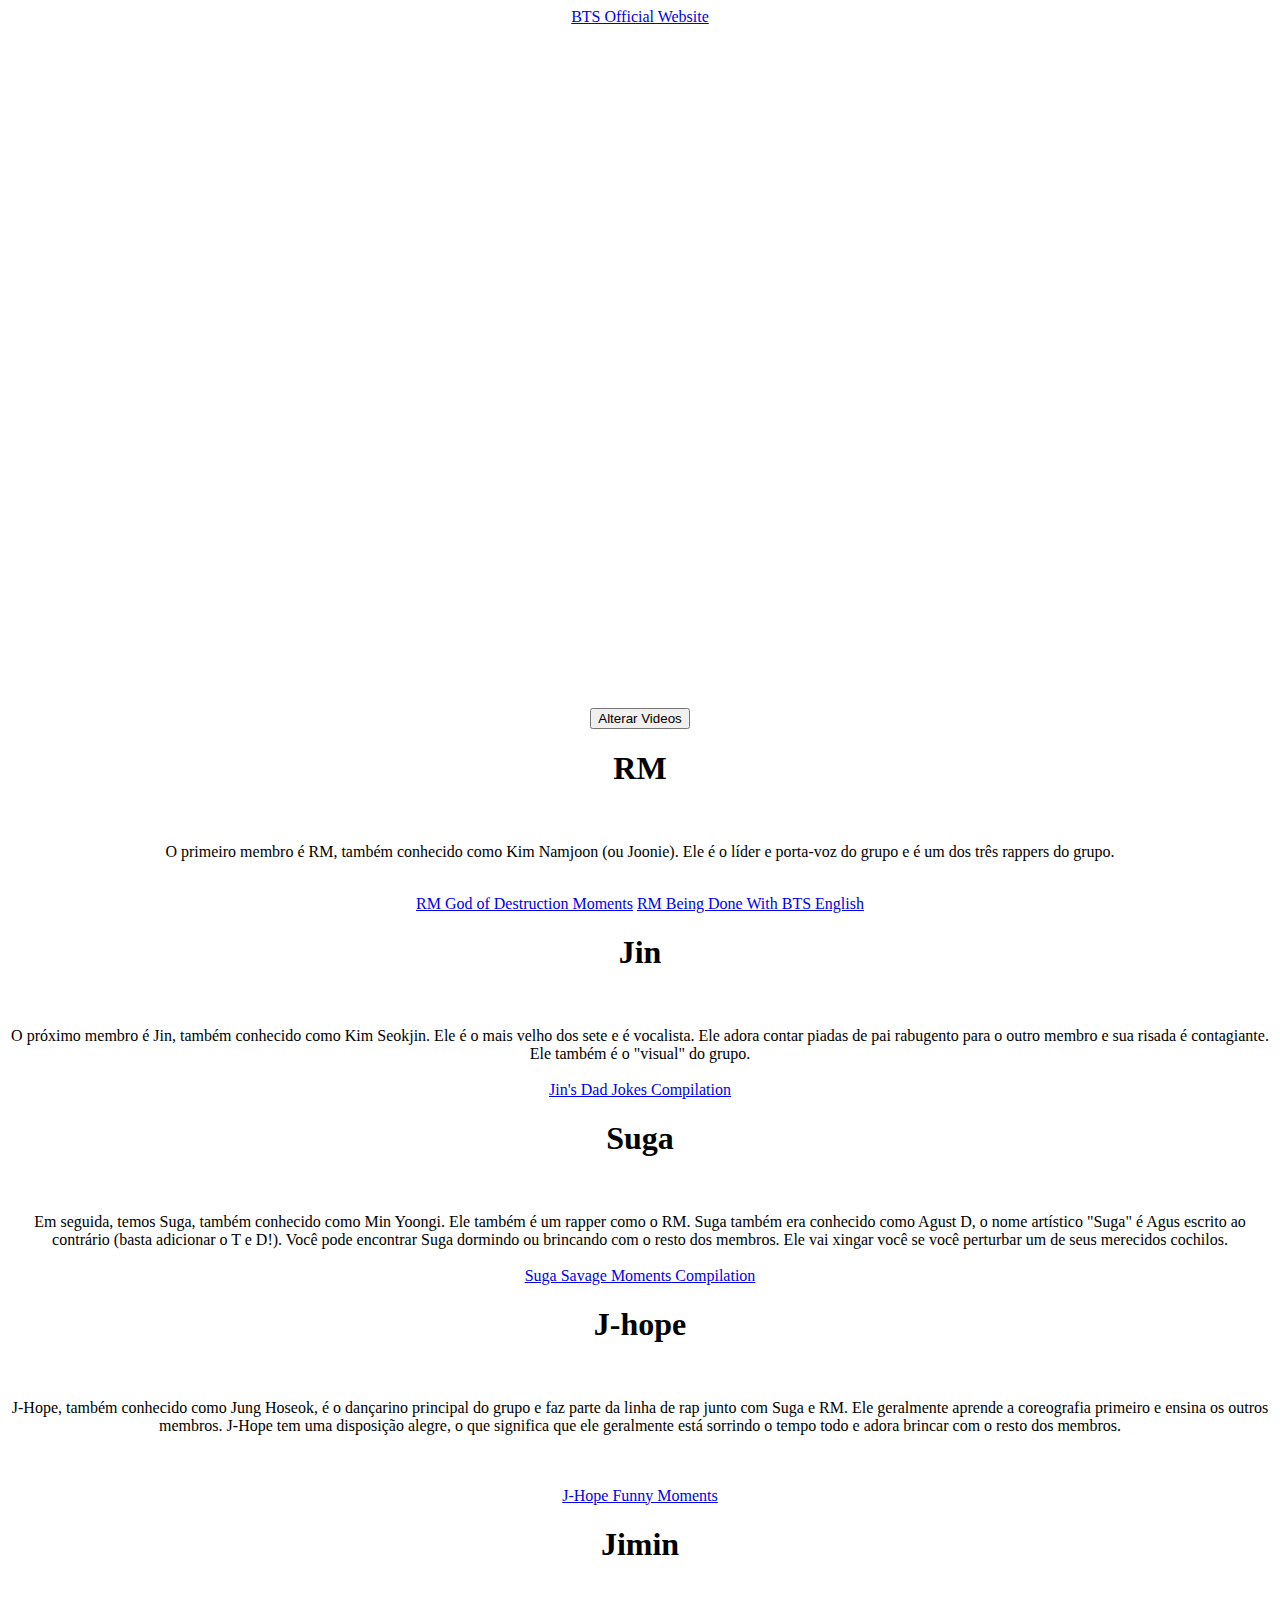
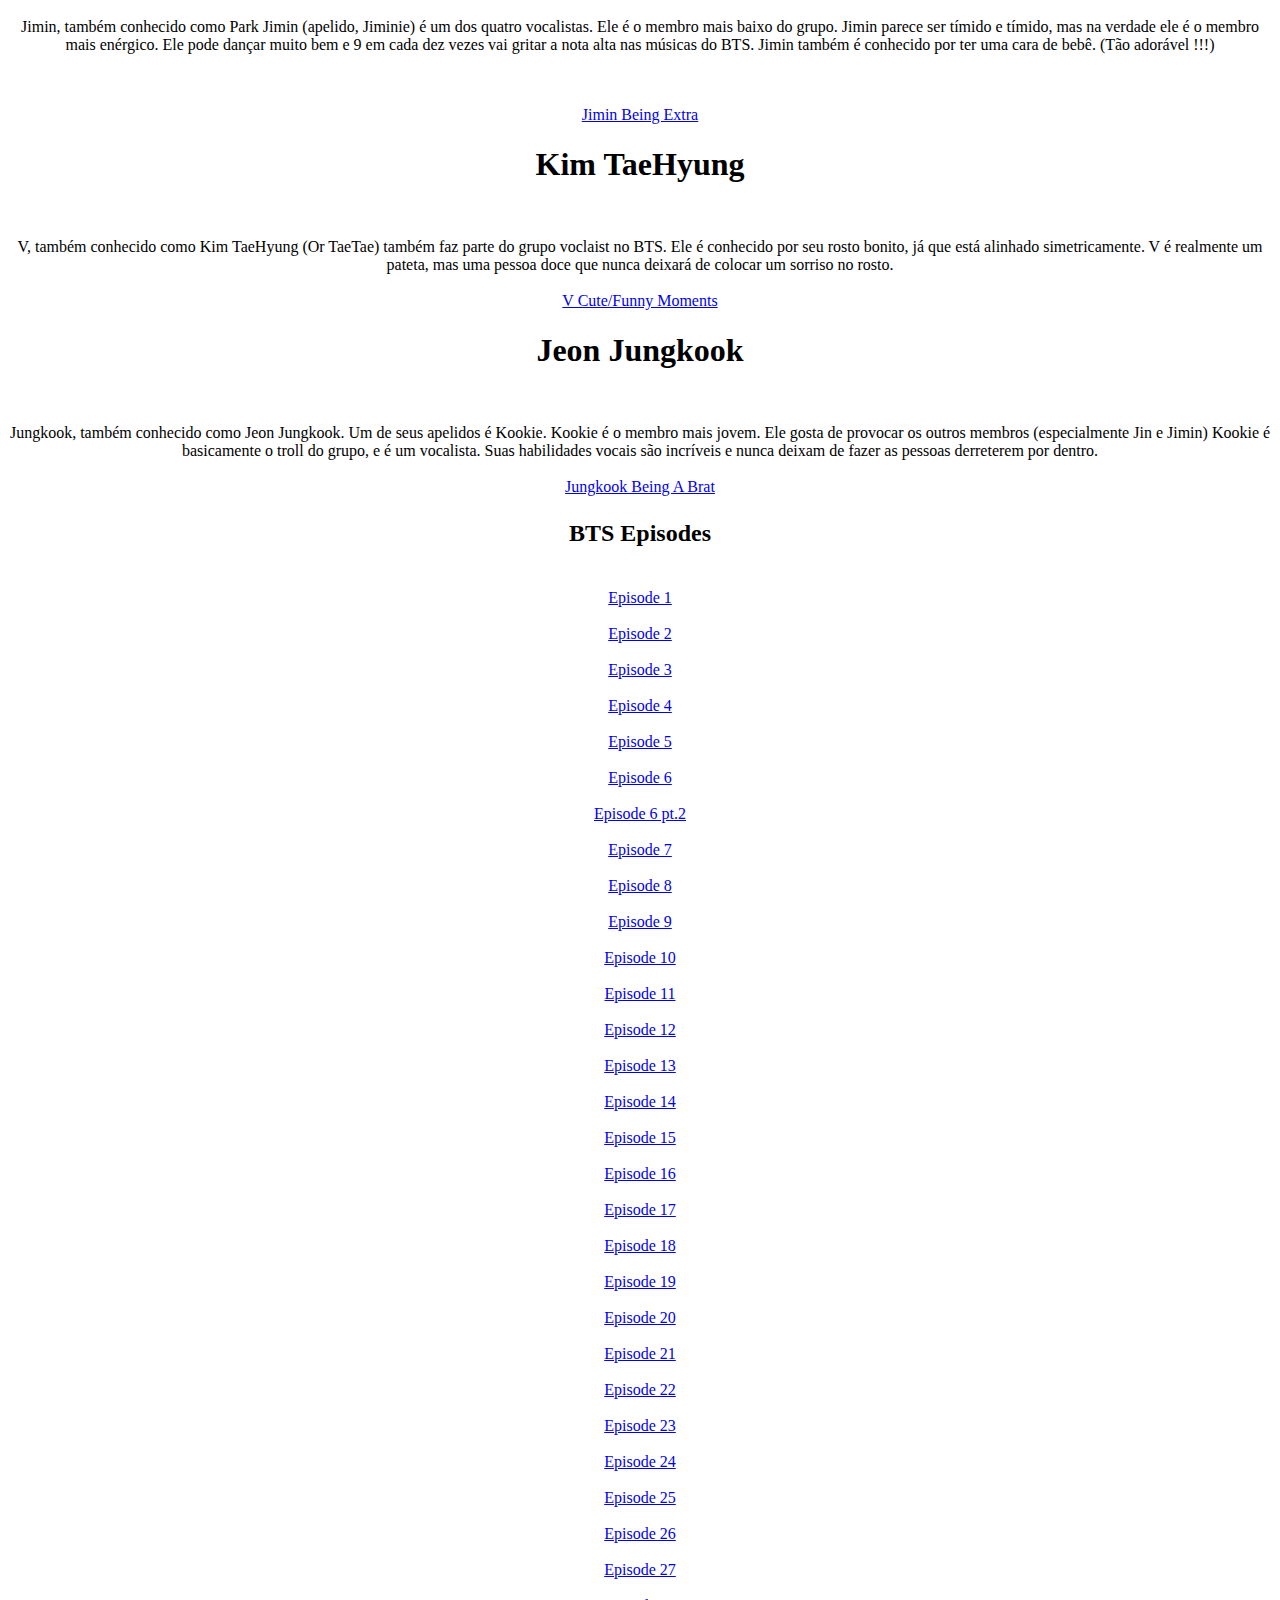
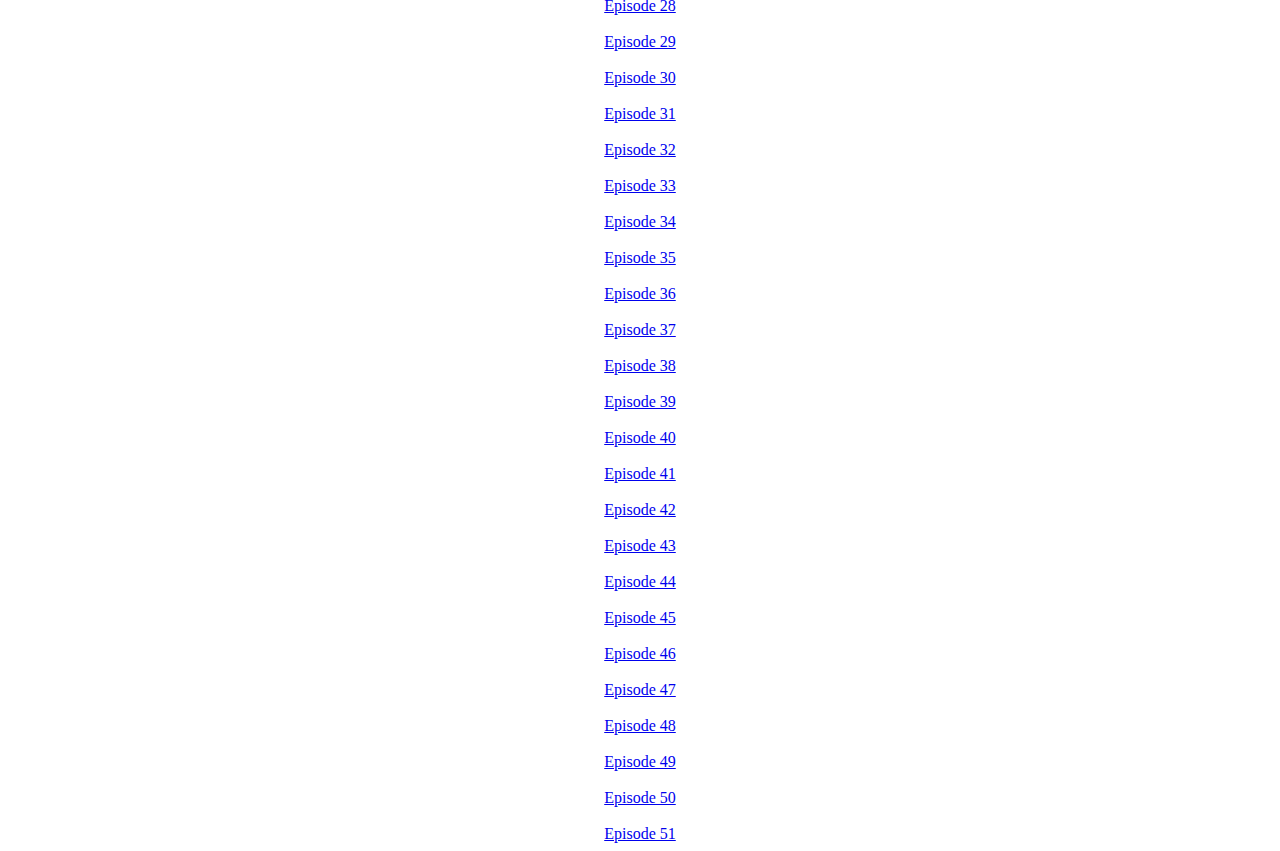
<file: Trabalho-html-master/Trabalho-html-master/Membros.html>
<!DOCTYPE html>
<html lang="en">
<head>
    <script src="javascript.js"></script>
    <meta charset="UTF-8">
    <meta http-equiv="X-UA-Compatible" content="IE=edge">
    <meta name="viewport" content="width=device-width, initial-scale=1.0">
    <link href="style.css" rel="stylesheet">
    <title>Membros</title>
    <Div class="NAV">
        <nav class="Navigation">
            <a href="http://bts.ibighit.com/"
            target="_blank">BTS Official Website</a>
        <p>
            
        </p>
            <DIV class="video">
            <iframe id="video1" width="325" height="320" src="https://www.youtube.com/embed/gsfkYaZxhSA" frameborder="0" allow="autoplay; encrypted-media" allowfullscreen></iframe>  
            <iframe id="video2" width="325" height="320" src="https://www.youtube.com/embed/GUynjmraBi0" frameborder="0" allow="autoplay; encrypted-media" allowfullscreen></iframe>  
            <iframe id="video3" width="325" height="320" src="https://www.youtube.com/embed/pN82EZiUkr4" frameborder="0" allow="autoplay; encrypted-media" allowfullscreen></iframe>               
            <iframe id="video4" width="320" height="320" src="https://www.youtube.com/embed/qkLMPihvKaQ" frameborder="0" allow="autoplay; encrypted-media" allowfullscreen></iframe></DIV>  
            
            <br><DIV class= "intro">

              <center><button onclick="alterarVideos()">Alterar Videos</button></center>
            
       <DIV id= "DIV-TWO" class= "RM">
         <h1> RM </h1>
         <br><p> O primeiro membro é RM, também conhecido como Kim Namjoon (ou Joonie). Ele é o líder e porta-voz do grupo e é um dos três rappers do grupo.
           </p></br>
           <a
              target="_parent"
       class="active"
              href="https://www.youtube.com/watch?v=1qNivYfGrbM">RM God of Destruction Moments</a>
            <a
               target="_parent"
               class="active"
               href="https://www.youtube.com/watch?v=WxMA1yobl_w">RM Being Done With BTS English</a></DIV>
            
            
       <DIV id= "DIV-THREE" class= "Jin">
         <h1> Jin </h1>
         <br> <p> O próximo membro é Jin, também conhecido como Kim Seokjin. Ele é o mais velho dos sete e é vocalista. Ele adora contar piadas de pai rabugento para o outro membro e sua risada é contagiante. Ele também é o "visual" do grupo.</br>
          
       <br><a target="_parent"
       class="active"
              href="https://www.youtube.com/watch?v=tu0GSaYSoIs">Jin's Dad Jokes Compilation</a></br></DIV>
       
       <DIV id= "DIV-FOUR" class= "Suga">
         <h1> Suga </h1>
         <br> <p> Em seguida, temos Suga, também conhecido como Min Yoongi. Ele também é um rapper como o RM. Suga também era conhecido como Agust D, o nome artístico "Suga" é Agus escrito ao contrário (basta adicionar o T e D!). Você pode encontrar Suga dormindo ou brincando com o resto dos membros. Ele vai xingar você se você perturbar um de seus merecidos cochilos.</br>
       <br><a
          target="_parent"
       class="active"
              href="https://www.youtube.com/watch?v=GOpF_5SLRVI">Suga Savage Moments Compilation</a></br></DIV>
         
       
            
        <DIV id= "DIV-FIVE" class="J-Hope">
          <h1> J-hope </h1>
          <br><p> J-Hope, também conhecido como Jung Hoseok, é o dançarino principal do grupo e faz parte da linha de rap junto com Suga e RM. Ele geralmente aprende a coreografia primeiro e ensina os outros membros. J-Hope tem uma disposição alegre, o que significa que ele geralmente está sorrindo o tempo todo e adora brincar com o resto dos membros.</p></br>
         
       <br><a
          target="_parent"
          class="active"
              href="https://www.youtube.com/watch?v=07jGAyHzY1A">J-Hope Funny Moments</a></br></DIV>
       
              <DIV id="DIV-SIX" class="Jimin">
                <h1> Jimin </h1>
                <br><p> Jimin, também conhecido como Park Jimin (apelido, Jiminie) é um dos quatro vocalistas. Ele é o membro mais baixo do grupo. Jimin parece ser tímido e tímido, mas na verdade ele é o membro mais enérgico. Ele pode dançar muito bem e 9 em cada dez vezes vai gritar a nota alta nas músicas do BTS. Jimin também é conhecido por ter uma cara de bebê. (Tão adorável !!!) </p></br>
              
              
              <br><a
                 target="_parent"
                 class="active"
                     href="https://www.youtube.com/watch?v=h-Jx8XIfqf8"> Jimin Being Extra</a></br>
              </DIV>
              
               
              <DIV id="DIV-SEVEN" class="V">
                <h1> Kim TaeHyung </h1>
                  <br><p>V, também conhecido como Kim TaeHyung (Or TaeTae) também faz parte do grupo voclaist no BTS. Ele é conhecido por seu rosto bonito, já que está alinhado simetricamente. V é realmente um pateta, mas uma pessoa doce que nunca deixará de colocar um sorriso no rosto.</br>
                  
                <br><a
                   target="_parent"
                   class="active"
                       href="https://www.youtube.com/watch?v=ZxpciLK7A2I">V Cute/Funny Moments</a></br></DIV>
              
              <DIV id="DIV-EIGHT" class="Kookie">
                   <h1> Jeon Jungkook </h1>
                     <br><p> Jungkook, também conhecido como Jeon Jungkook. Um de seus apelidos é Kookie. Kookie é o membro mais jovem. Ele gosta de provocar os outros membros (especialmente Jin e Jimin) Kookie é basicamente o troll do grupo, e é um vocalista. Suas habilidades vocais são incríveis e nunca deixam de fazer as pessoas derreterem por dentro.</br>
                
                <br><a
                   target="_parent"
                   class="active"
                       href="https://www.youtube.com/watch?v=Mo8CMm_PtI8">Jungkook Being A Brat</a></br></DIV>

              <DIV id= "DIV-TEN" class="BTS-RUN">
         <h2><p> BTS  Episodes </p> </h2>
         <br><a
           target="_parent"
           class="active"
                href="http://www.vlive.tv/video/1037/Run-BTS---EP1-Open">Episode 1</a></br>
       <br><a
         target="_parent"
         class="active"
         href="http://www.vlive.tv/video/1097/Run-BTS---EP2-%EC%B5%9C%EA%B3%A0%EC%9D%98-%EB%82%A8%EC%9E%90">Episode 2</a></br> 
       <br><a
         target="_parent"
         class="active"
         href="http://www.vlive.tv/video/1303/Run-BTS---EP3-%EB%86%80%EC%9D%B4%EA%B3%B5%EC%9B%90">Episode 3</a></br>
       <br><a
         target="_parent"
         class="active"
              href="http://www.vlive.tv/video/1903">Episode 4</a></br>
       <br><a
         target="_parent"
         class="active"
         href="http://www.vlive.tv/video/2117/Run-BTS---EP5-%ED%95%9C%EA%B0%80%EC%9C%84-%EB%A7%9E%EC%9D%B4-100%EC%B4%88-%EC%9A%B4%EB%8F%99%ED%9A%8C">Episode 5</a></br>
       <br><a
         target="_parent"
         class="active"
         href="http://www.vlive.tv/video/2422/Run-BTS---EP6--%EA%BD%81%ED%8A%B8-%EA%B3%A0%ED%95%B4%EC%84%B1%EC%82%AC-">Episode 6</a></br>
       <br><a
         target="_parent"
         class="active"
              href="http://www.vlive.tv/video/2590/playlist/27764">Episode 6 pt.2</a></br>
       <br><a
         target="_parent"
         class="active"
              href="http://www.vlive.tv/video/3345">Episode 7</a></br>     
       <br><a
         target="_parent"
         class="active"
              href="http://www.vlive.tv/video/4097">Episode 8</a></br>
       <br><a
         target="_parent"
         class="active"
              href="http://www.vlive.tv/video/4252">Episode 9</a></br> 
       <br><a
         target="_parent"
         class="active"
              href="http://www.vlive.tv/video/4524/Run-BTS---EP10">Episode 10</a></br>
       <br><a
         target="_parent"
         class="active"
              href="http://www.vlive.tv/video/21933">Episode 11</a></br>
       <br><a
         target="_parent"
         class="active"
              href="http://www.vlive.tv/video/23341">Episode 12</a></br>  
       <br><a
         target="_parent"
         class="active"
              href="http://www.vlive.tv/video/24395">Episode 13</a></br>
       <br><a
         target="_parent"
         class="active"
              href="http://www.vlive.tv/video/24398">Episode 14</a></br>    
       <br><a
         target="_parent"
         class="active"
              href="http://www.vlive.tv/video/24885">Episode 15</a></br>
       <br><a
         target="_parent"
         class="active"
              href="http://www.vlive.tv/video/25588/Run-BTS-2017---EP16">Episode 16</a></br>
       <br><a
         target="_parent"
         class="active"
              href="http://www.vlive.tv/video/27074">Episode 17</a></br>     
       <br><a
         target="_parent"
         class="active"
              href="http://www.vlive.tv/video/27608">Episode 18</a></br>
       <br><a
         target="_parent"
         class="active"
              href="http://www.vlive.tv/video/29032">Episode 19</a></br>
       <br><a
         target="_parent"
         class="active"
              href="http://www.vlive.tv/video/30842">Episode 20</a></br>
       <br><a
         target="_parent"
         class="active"
              href="http://www.vlive.tv/video/31448">Episode 21</a></br>
       <br><a
         target="_parent"
         class="active"
              href="http://www.vlive.tv/video/43438">Episode 22</a></br>
       <br><a
         target="_parent"
         class="active"
              href="http://www.vlive.tv/video/44518/playlist/27764">Episode 23</a></br> 
       <br><a
         target="_parent"
         class="active"
              href="http://www.vlive.tv/video/45209">Episode 24</a></br>
       <br><a
         target="_parent"
         class="active"
              href="http://www.vlive.tv/video/46063">Episode 25</a></br>
       <br><a
         target="_parent"
         class="active"
              href="http://www.vlive.tv/video/46976">Episode 26</a></br>
       <br><a
         target="_parent"
         class="active"
              href="http://www.vlive.tv/video/48138">Episode 27</a></br>
       <br><a
         target="_parent"
         class="active"
              href="http://www.vlive.tv/video/48969/Run-BTS-2017---EP28">Episode 28</a></br>
       <br><a
         target="_parent"
         class="active"
              href="http://www.vlive.tv/video/49933">Episode 29</a></br>
       <br><a
         target="_parent"
         class="active"
              href="http://www.vlive.tv/video/50913">Episode 30</a></br>
       <br><a
         target="_parent"
         class="active"
              href="http://www.vlive.tv/video/51638">Episode 31</a></br>     
       <br><a
         target="_parent"
         class="active"
              href="http://www.vlive.tv/video/52630">Episode 32</a></br>     
       <br><a
         target=_parent 
         class="active"
              href="http://www.vlive.tv/video/53320">Episode 33</a></br>
       <br><a
         target="_parent"
         class="active"
              href="http://www.vlive.tv/video/53963">Episode 34</a></br>
       <br><a
         target="_parent"
         class="active"
              href="http://www.vlive.tv/video/54625">Episode 35</a></br>     
       <br><a
         target="_parent"
         class="active"
              href="http://www.vlive.tv/video/55393">Episode 36</a></br>
       <br><a
         target="_parent"
         class="active"
              href="http://www.vlive.tv/video/56352">Episode 37</a></br>
       <br><a
         target="_parent"
         class="active"
              href="http://www.vlive.tv/video/57288">Episode 38</a></br>
       <br><a
         target="_parent"
         class="active"
              href="http://www.vlive.tv/video/58311">Episode 39</a></br>
       <br><a
         target="_parent"
         class="active"
              href="http://www.vlive.tv/video/59201">Episode 40</a></br>     
       <br><a
         target="_parent"
         class="active"
              href="http://www.vlive.tv/video/59950">Episode 41</a></br>
       <br><a
         target="_parent"
         class="active"
              href="http://www.vlive.tv/video/60829">Episode 42</a></br>
       <br><a
         target="_parent"
         class="active"
              href="http://www.vlive.tv/video/61788">Episode 43</a></br>
       <br><a
         target="_parent"
         class="active"
              href="http://www.vlive.tv/video/62664">Episode 44</a></br>
       <br><a
         target="_parent"
         class="active"
              href="http://www.vlive.tv/video/63564">Episode 45</a></br>
       <br><a
         target="_parent"
         class="active"
              href="http://www.vlive.tv/video/64497">Episode 46</a></br>
       <br><a
         target="_parent"
         class="active"
              href="http://www.vlive.tv/video/65329">Episode 47</a></br>
       <br><a
         target="_parent"
         class="active"
              href="http://www.vlive.tv/video/66215">Episode 48</a></br>
       <br><a
         target="_parent"
         class="active"
              href="http://www.vlive.tv/video/67118">Episode 49</a></br>
       <br><a
         target="_parent"
         class="active"
              href="http://www.vlive.tv/video/68148">Episode 50</a></br>     
       <br><a
         target="_parent"
         class="active"
              href="http://www.vlive.tv/video/69154">Episode 51</a></br>     
              
       </DIV>
       
</html>
</file>
<file: Trabalho-html-master/Trabalho-html-master/style.css>
body {
    text-align: center;
}

.center{
    margin-left: auto;
    margin-right: auto;
    display: inline-block;
}

.buttonLink{
    position: absolute;
    right: 0;
    margin-top: -60px;
}

.backgroundImage{
    background-image: url("https://img.elo7.com.br/product/original/333A3EF/tecido-bts-degrade-fundo-branco-45-x-90-cm-bs01-grupo.jpg");
}

.centrarConteudo{
    margin-top: 40vh;
}
</file>
